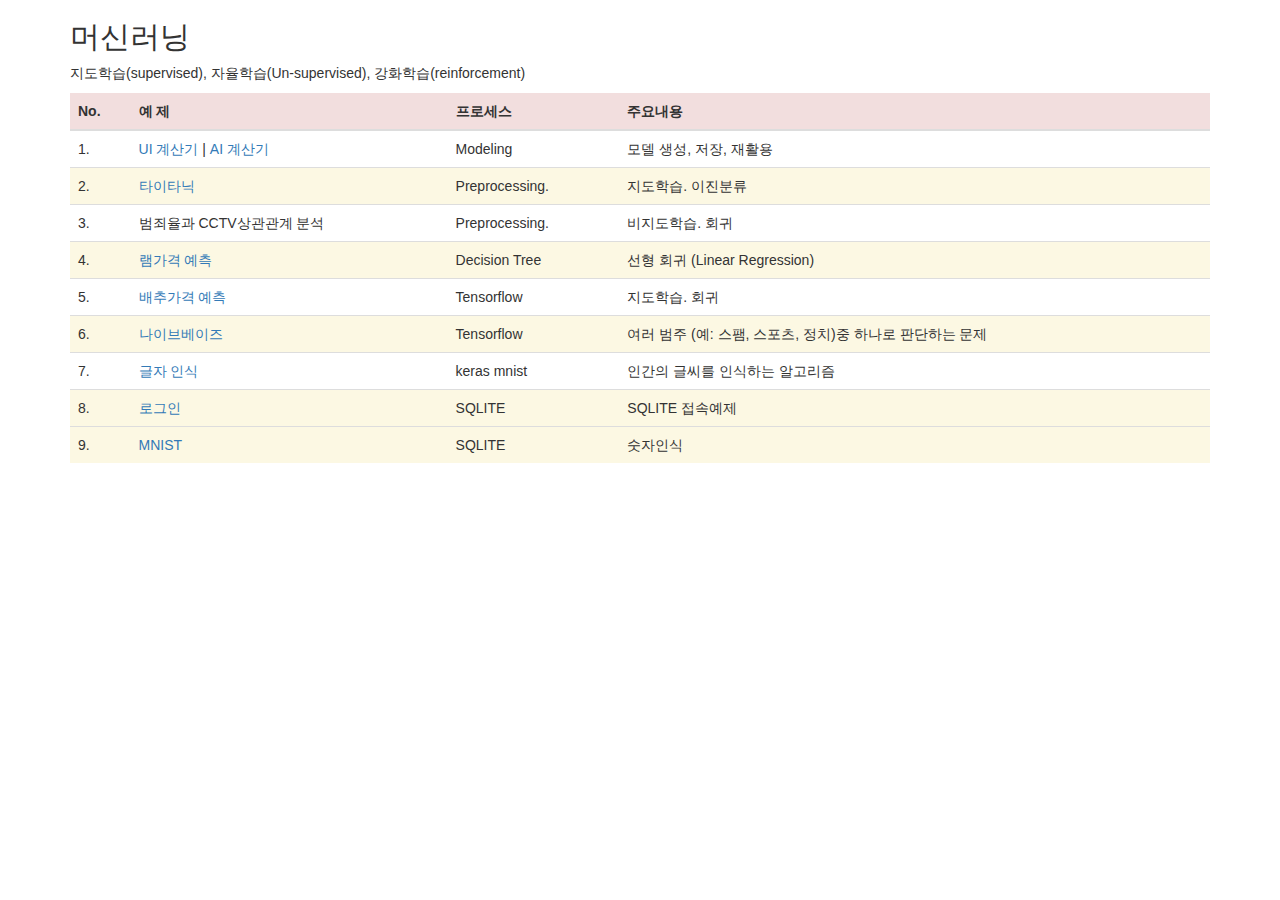
<file: templates/index.html>
<!DOCTYPE html>
<html lang="en">
<head><title>Bootstrap Example</title>
    <meta charset="utf-8">
    <meta name="viewport" content="width=device-width, initial-scale=1">
    <link rel="stylesheet" href="https://maxcdn.bootstrapcdn.com/bootstrap/3.4.0/css/bootstrap.min.css">
    <script src="https://ajax.googleapis.com/ajax/libs/jquery/3.4.0/jquery.min.js"></script>
    <script src="https://maxcdn.bootstrapcdn.com/bootstrap/3.4.0/js/bootstrap.min.js"></script>
</head>
<body>
<div class="container"><h2>머신러닝</h2>
    <p>지도학습(supervised), 자율학습(Un-supervised), 강화학습(reinforcement)</p>
    <table class="table">
        <thead>
        <tr class="danger">
            <th>No.</th>
            <th>예 제</th>
            <th>프로세스</th>
            <th>주요내용</th>
        </tr>
        </thead>
        <tbody>
        <tr>
            <td>1.</td>
            <td><a href="/move/ui_calc">UI 계산기</a> | <a href="/move/ai_calc">AI 계산기</a></td>
            <td>Modeling</td>
            <td>모델 생성, 저장, 재활용</td>
        </tr>
        <tr class="warning">
            <td>2.</td>
            <td><a href="/move/titanic">타이타닉 </a></td>
            <td>Preprocessing.  </td>
            <td>지도학습. 이진분류</td>
        </tr>
        <tr>
            <td>3.</td>
            <td><a href=""></a>범죄율과 CCTV상관관계 분석</td>
            <td>Preprocessing. </td>
            <td>비지도학습. 회귀</td>
        </tr>
        <tr class="warning">
            <td>4.</td>
            <td><a href="">램가격 예측 </a></td>
            <td>Decision Tree</td>
            <td>선형 회귀 (Linear Regression) </td>
        </tr>
        <tr>
            <td>5.</td>
            <td><a href="/move/cabbage">배추가격 예측</a></td>
            <td>Tensorflow</td>
            <td>지도학습. 회귀</td>
        </tr>
        <tr class="warning">
            <td>6.</td>
            <td><a href="">나이브베이즈 </a></td>
            <td>Tensorflow</td>
            <td>여러 범주 (예: 스팸, 스포츠, 정치)중 하나로 판단하는 문제</td>
        </tr>
        <tr>
            <td>7.</td>
            <td><a href="">글자 인식</a></td>
            <td>keras mnist</td>
            <td>인간의 글씨를 인식하는 알고리즘</td>
        </tr>
        <tr class="warning">
            <td>8.</td>
            <td><a href="/move/login"> 로그인 </a></td>
            <td>SQLITE </td>
            <td>SQLITE 접속예제</td>
        </tr>
        <tr class="warning">
            <td>9.</td>
            <td><a href="/move/login"> MNIST </a></td>
            <td>SQLITE </td>
            <td>숫자인식</td>
        </tr>
        </tbody>
    </table>
</div>
</body>
</html>
</file>
